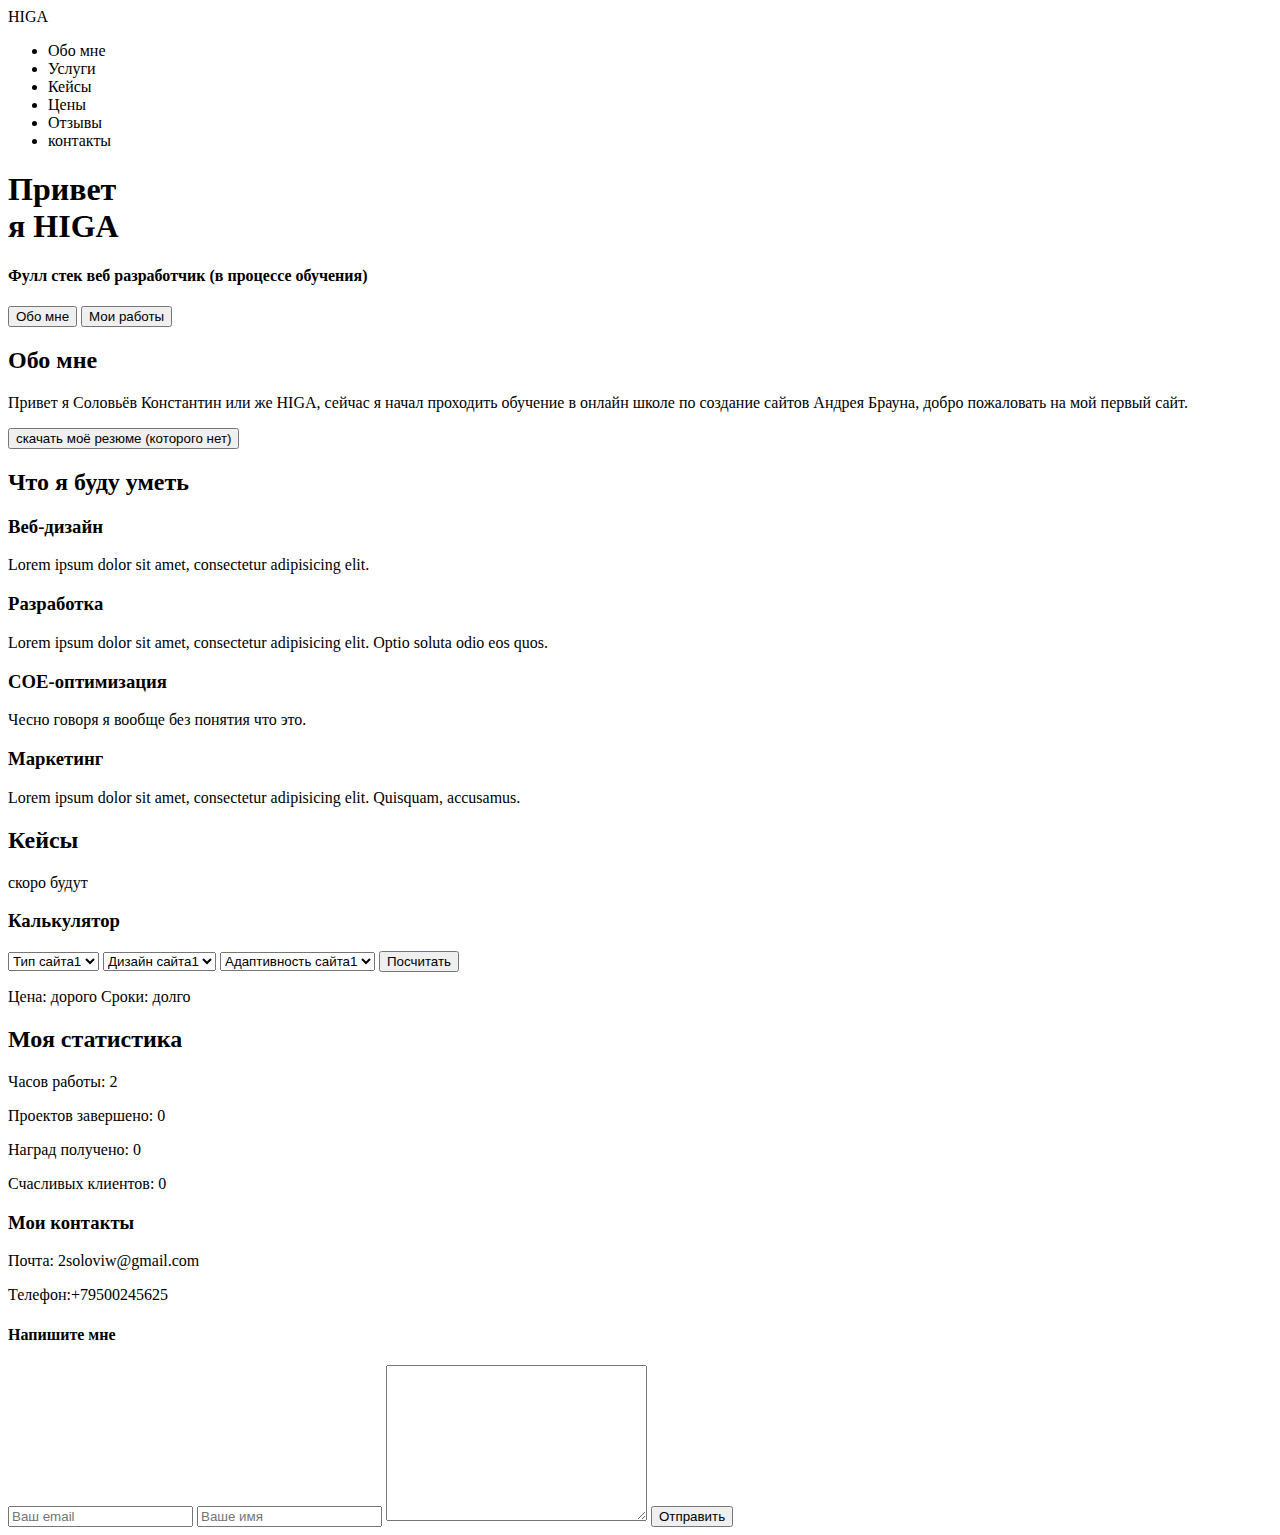
<file: src/index.html>
<!DOCTYPE html>
<html lang="en">
<head>
    <meta charset="UTF-8">
    <title>Document</title>
</head>
<body>
    <header>
        <nav> 
            <div class="logo"> HIGA </div>
            <div class="menu"> 
                <ul>
                    <li>Обо мне</li>
                    <li>Услуги</li>
                    <li>Кейсы</li>
                    <li>Цены</li>
                    <li>Отзывы</li>
                    <li>контакты</li>
                </ul> 
            </div>
        </nav>
    </header>
    <div class="main">
        <div class="title_container">
            <h1> Привет <br> я HIGA</h1>
            <h4>Фулл стек веб разработчик (в процессе обучения) </h4>
            <input type="submit" value="Обо мне">
            <input type="submit" value="Мои работы">
        </div>
    </div>
    <div clsss="about_me"> <h2>Обо мне</h2> </div>
    <div> <p>Привет я Соловьёв Константин или же HIGA, сейчас я начал проходить обучение в онлайн школе по создание сайтов Андрея Брауна, добро пожаловать на мой первый сайт.</p></div>
    <div class="resume">
        <input type="submit" value="скачать моё резюме (которого нет)">
    </div>
    <div class="my_skills"> 
    <h2> Что я буду уметь</h2>
    <div class="examples">
        <div class="web_design">
            <h3>Веб-дизайн</h3>
            <p>Lorem ipsum dolor sit amet, consectetur adipisicing elit.</p>
        </div>
        <div class="development">
            <h3>Разработка</h3>
            <p>Lorem ipsum dolor sit amet, consectetur adipisicing elit. Optio soluta odio eos quos.</p>
        </div>
        <div class="COE">
            <h3>COE-оптимизация</h3>
            <p>Чесно говоря я вообще без понятия что это.</p>
        </div>
        <div class="marketing">
            <h3>Маркетинг</h3>
            <p>Lorem ipsum dolor sit amet, consectetur adipisicing elit. Quisquam, accusamus.</p>
        </div>
    </div>
    </div>
    <div class="case"> <h2>Кейсы</h2> </div>
    <p>скоро будут</p>
    <div><h3>Калькулятор</h3></div>
    <form action="calculator">
        <select name="type" id="type1">
            <option value="type1">Тип сайта1</option>
            <option value="type2">Тип сайта2</option>
            <option value="type3">Тип сайта3</option>
        </select>
        <select name="design" id="design1">
            <option value="design1">Дизайн сайта1</option>
            <option value="design2">Дизайн сайта2</option>
            <option value="design3">Дизайн сайта3</option>
        </select>
        <select name="adapt" id="adapt1">
            <option value="adapt1">Адаптивность сайта1</option>
            <option value="adapt2">Адаптивность сайта2</option>
            <option value="adapt3">Адаптивность сайта3</option>
        </select>
        <input type="submit" value="Посчитать">
    </form>
    <div class="result"> <p><span>Цена: дорого</span> <span>Сроки: долго</span></p></div>

    <div class="statistics">
        <div class="s.title"><h2>Моя статистика</h2></div>
        <div class="time"><p> <span>Часов работы:</span> <span>2</span></p></div>
        <div class="projects"><p> <span>Проектов завершено:</span> <span>0</span></p></div>
        <div class="awards"><p> <span>Наград получено:</span> <span>0</span></p></div>
        <div class="clients"><p> <span>Счасливых клиентов:</span> <span>0</span></p></div>
    </div>
<footer>
    <div class="my_contacs">
        <h3>Мои контакты</h3>
        <p> Почта: 2soloviw@gmail.com</p>
        <p>Телефон:+79500245625</p>
    </div>
    <div class="your messedge">
        <h4>Напишите мне</h4>
        <form action="email">
            <input type="text" name="mail_input" placeholder="Ваш email">
            <input type="text" name="name_input" placeholder="Ваше имя">
            <textarea name="messedge"id="messedge1" cols="30" rows="10"></textarea>
            <input type="submit" value="Отправить">
        </form>
    </div>
</footer>
</body>
</html>
</file>
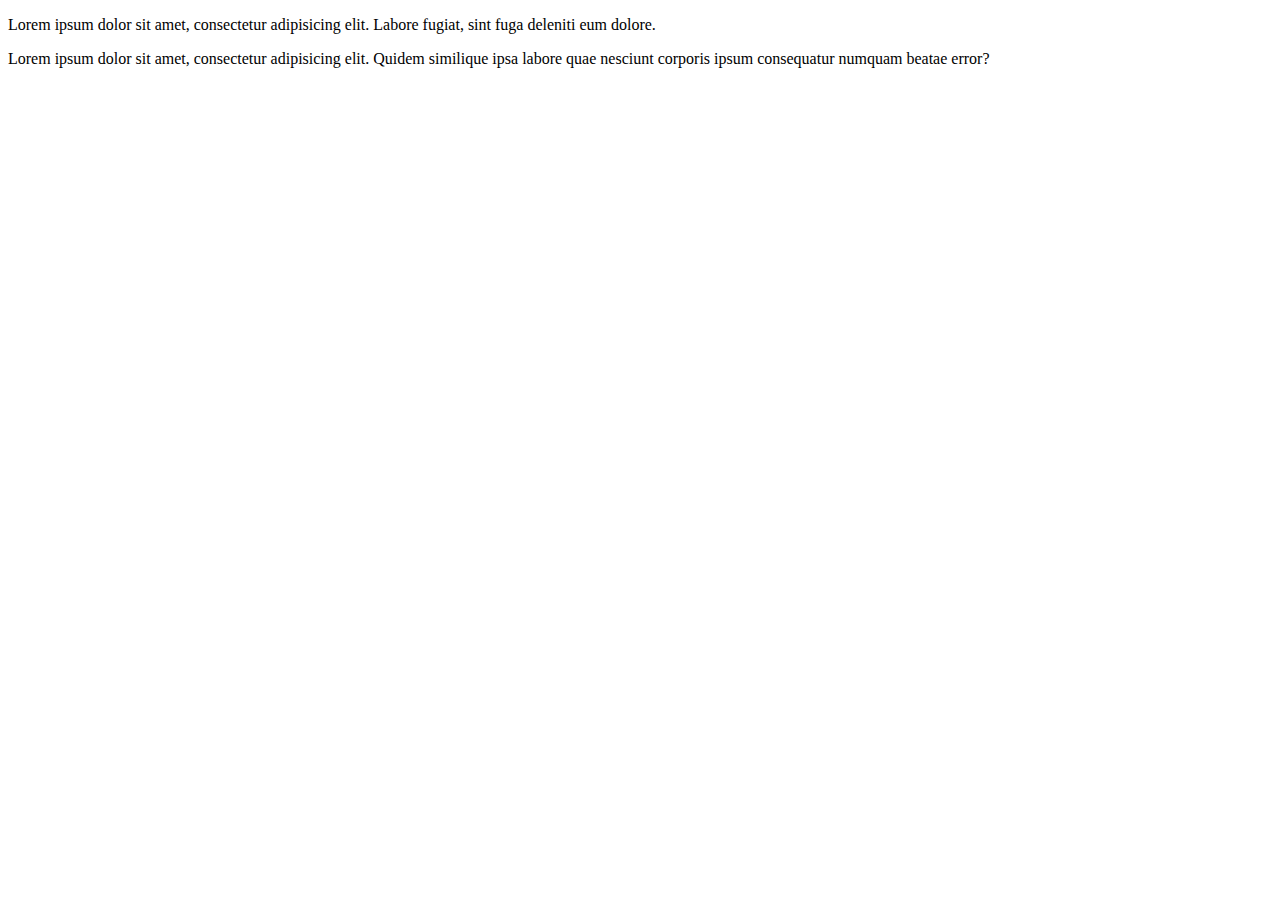
<file: src/test.html>
<!DOCTYPE html>
<html lang="en">
<head>
    <meta charset="UTF-8">
    <title>Document</title>
    <link rel="stylesheet" href="C:\Users\79500\OneDrive\Desktop\MyProject\src/style.css">
</head>
<body>
    <div>
        <p>Lorem ipsum dolor sit amet, consectetur adipisicing elit. Labore fugiat, sint fuga deleniti eum dolore.</p>
        <p>Lorem ipsum dolor sit <span>amet, consectetur adipisicing elit. </span>Quidem similique ipsa labore quae nesciunt corporis ipsum consequatur numquam beatae error?</p>
    </div>
</body>
</html>
</file>
